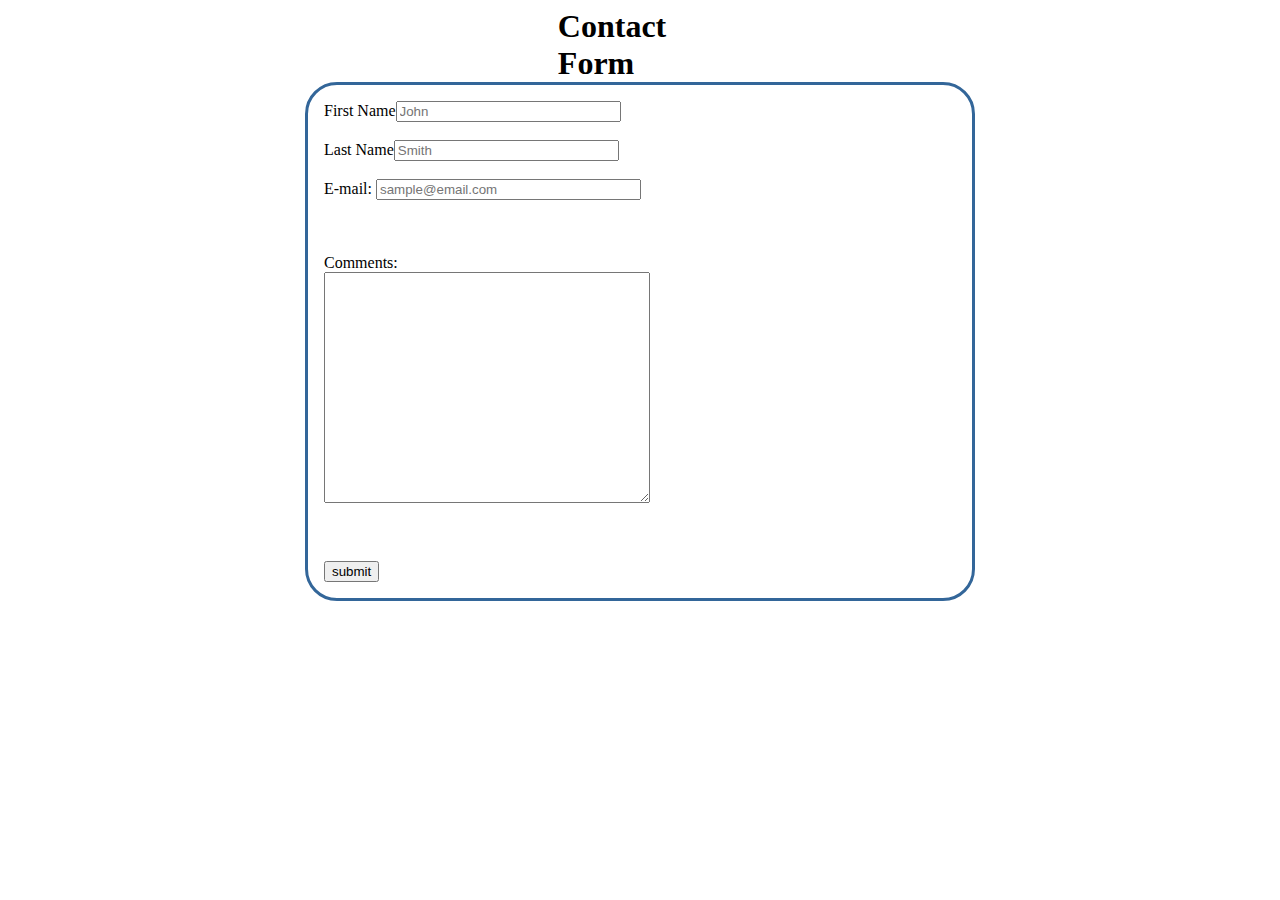
<file: index.html>
<!DOCTYPE html>
<html>




<head>

<title>Forms</title>
<link rel="stylesheet" type="text/css" href="styles.css" />
</head>



<body>
<header>
<h1 class="headertitle">Contact Form</h1>
<!--myform is the Entry form.  The data entered is sent to the Javascript page for processing.-->
<form id="myform" name="myform" class="contentbox">

<label for="int-name">First Name</label><input id="int-name" type="text" name="name" size="25" placeholder="John"/><span class="error" id="err_name"></span>

<br/><br/>
<label for="int-lname">Last Name</label><input id="int-lname" type="text" name="lname" size="25" placeholder="Smith"/><span class="error" id="err_lname"></span>
<br/><br/>
<label for="email">E-mail:</label> <input id="email" name="email" type="text" size="30" placeholder="sample@email.com" /> <span class="error" id="err_email"></span> <br /><br />
<br/><br/>

Comments:<br/>
<textarea rows="15" cols="38" name="comments" id="int-comments"></textarea><span class="error" id="err_comments"></span>
<br/><br/>


<br/><br/>
<!--The submit button sends the data after it is entered-->
<input type="button" value="submit" onclick="submitForm();" />
</form>
<!--The confirmation page displays the data after it is validated-->
<div id="confirmation" class="contentbox hide">
	<h1>Confirmation</h1>
	<div id="confirm_results">
	</div>
</div>

	</header>
<script type="text/javascript" src="scripts.js"></script>


</body>
</html>
    

  </body>
</html>
</file>
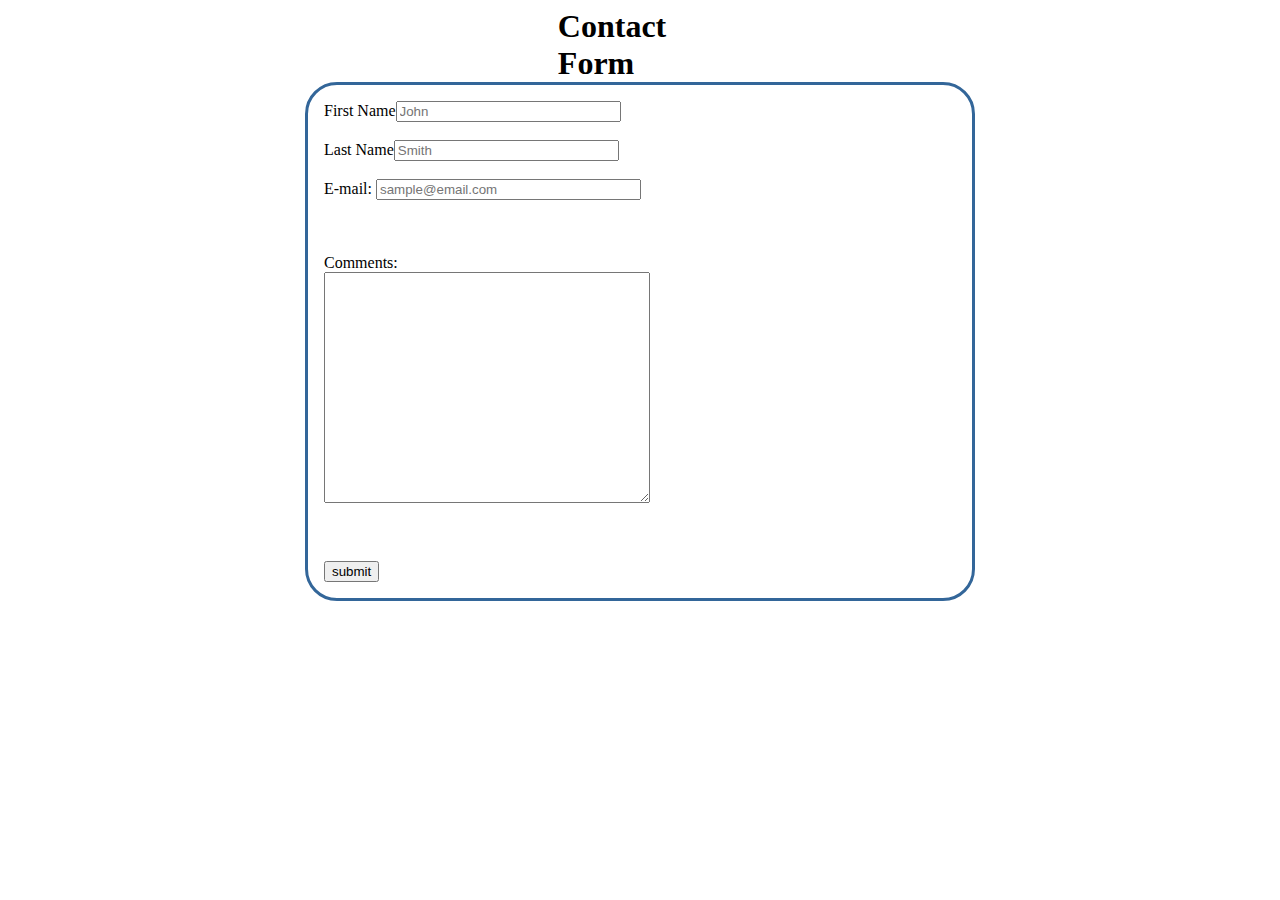
<file: Week2.html>
<!DOCTYPE html>
<html>




<head>

<title>Forms</title>
<link rel="stylesheet" type="text/css" href="styles.css" />
</head>



<body>
<header>
<h1 class="headertitle">Contact Form</h1>
<!--myform is the Entry form.  The data entered is sent to the Javascript page for processing.-->
<form id="myform" name="myform" class="contentbox">

<label for="int-name">First Name</label><input id="int-name" type="text" name="name" size="25" placeholder="John"/><span class="error" id="err_name"></span>

<br/><br/>
<label for="int-lname">Last Name</label><input id="int-lname" type="text" name="lname" size="25" placeholder="Smith"/><span class="error" id="err_lname"></span>
<br/><br/>
<label for="email">E-mail:</label> <input id="email" name="email" type="text" size="30" placeholder="sample@email.com" /> <span class="error" id="err_email"></span> <br /><br />
<br/><br/>

Comments:<br/>
<textarea rows="15" cols="38" name="comments" id="int-comments"></textarea><span class="error" id="err_comments"></span>
<br/><br/>


<br/><br/>
<!--The submit button sends the data after it is entered-->
<input type="button" value="submit" onclick="submitForm();" />
</form>
<!--The confirmation page displays the data after it is validated-->
<div id="confirmation" class="contentbox hide">
	<h1>Confirmation</h1>
	<div id="confirm_results">
	</div>
</div>

	</header>
<script type="text/javascript" src="scripts.js"></script>


</body>
</html>
</file>
<file: styles.css>
/*CSS styling page for the Entry Form and the confirmation form*/
.headertitle{
position:relative;
margin:auto;
width: 13%;
}

.contentbox {
position:relative;
            border-radius : 2em;
            border: 0.2em solid #369;
            padding : 1.0em;
            width: 50%;
margin:auto;
}
.error {
color: red;
}
input[type=text].bad {
border: 2px solid red;
}

input[type=text].good {
border: 2px solid green;
}

.hide {
	display: none;
}
</file>
